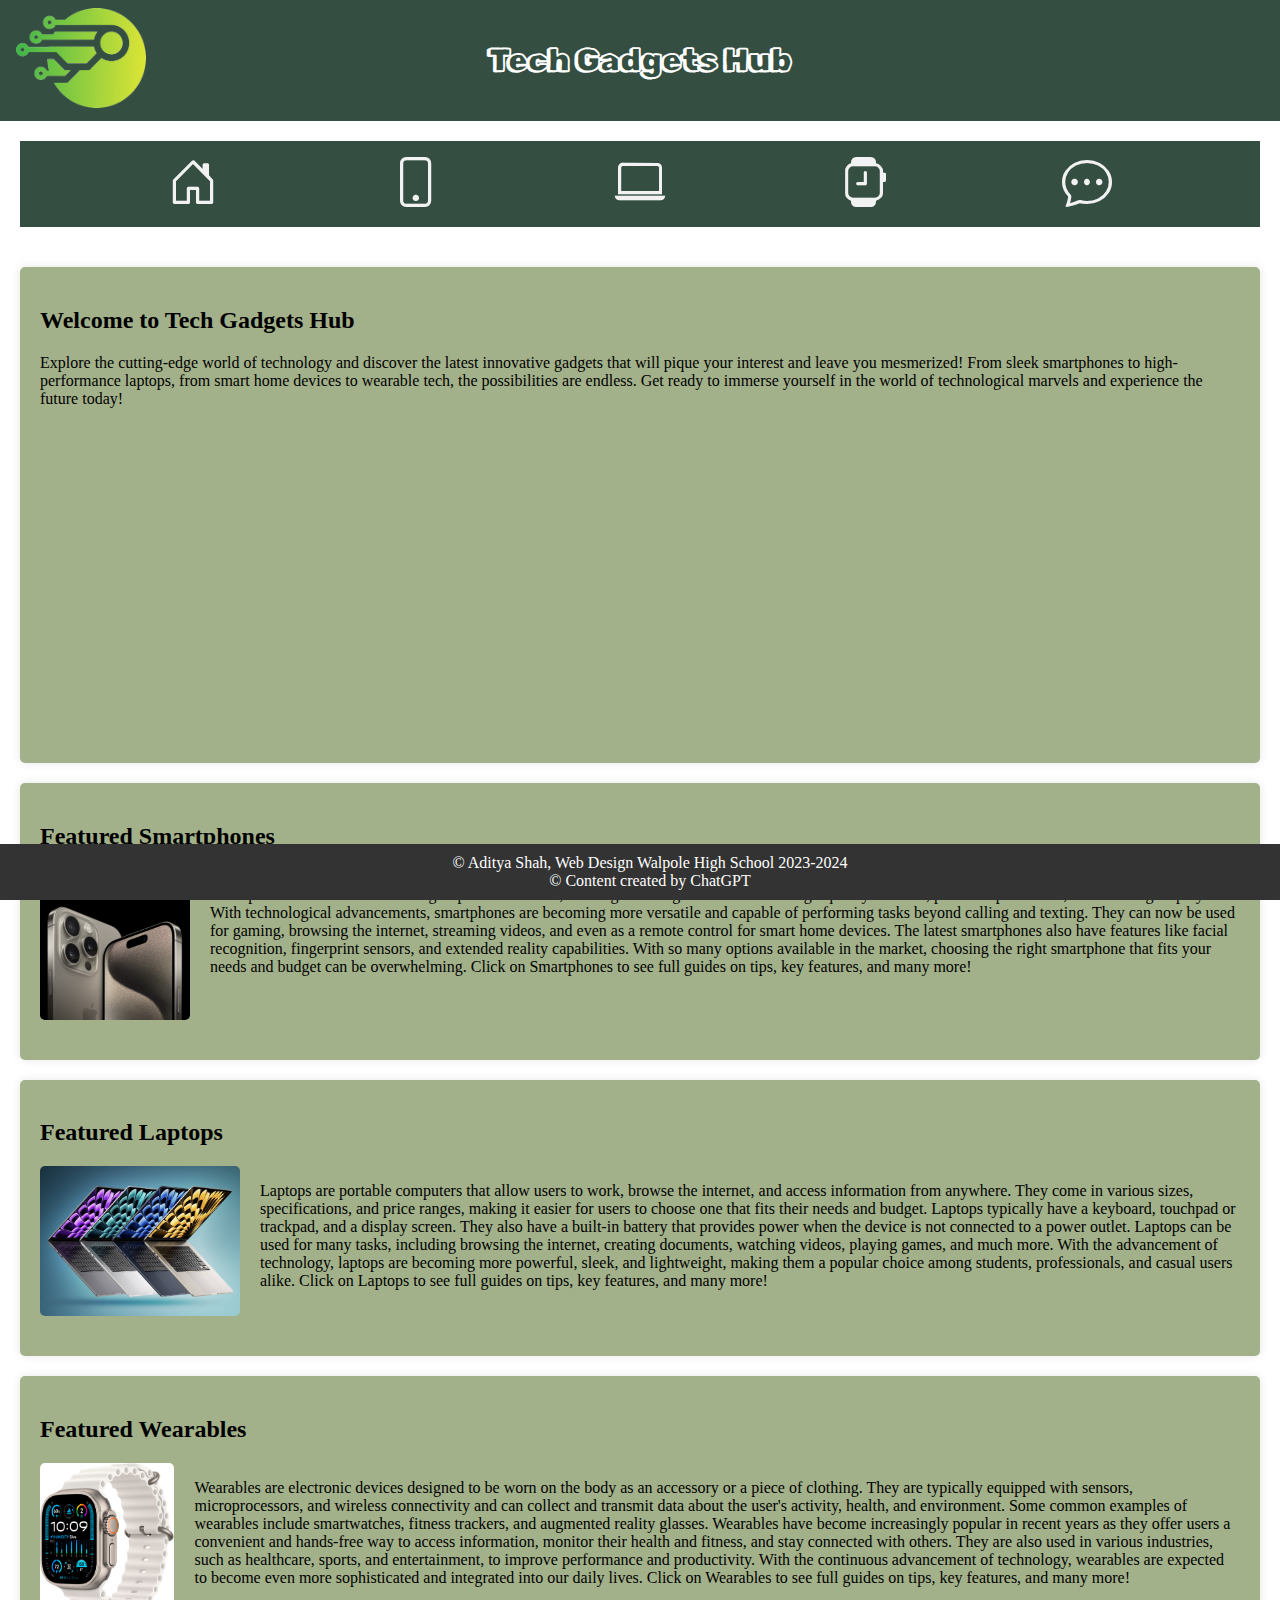
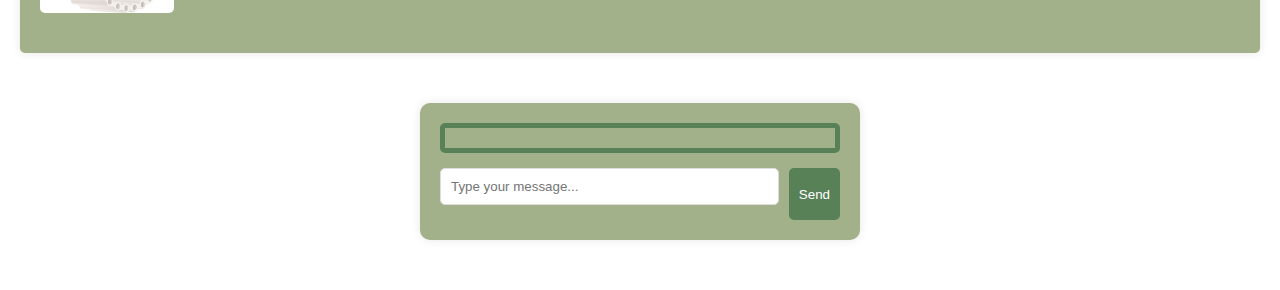
<file: index.html>
<!DOCTYPE html>
<html lang="en">

<head>
    <meta charset="UTF-8">
    <meta name="viewport" content="width=device-width, initial-scale=1.0">
    <title>Tech Gadgets Hub</title>
    <link rel="preconnect" href="https://fonts.googleapis.com">
    <link rel="preconnect" href="https://fonts.gstatic.com" crossorigin>
    <link href="https://fonts.googleapis.com/css2?family=Bungee+Spice&family=Rubik+Doodle+Shadow&display=swap" rel="stylesheet">
    <link rel="stylesheet" href="https://cdn.jsdelivr.net/npm/bootstrap-icons@1.11.2/font/bootstrap-icons.min.css">
    <link href="style.css" rel="stylesheet">
    <link rel="shortcut icon" href="images/logo.png" type="image/x-icon">
</head>

<script>
    function sendMessage() {
        var messageInput = document.getElementById("messageInput");
        var messagesContainer = document.getElementById("messages");

        // Get the user input
        var userMessage = messageInput.value.trim();

        // Only proceed if the input is not empty
        if (userMessage !== "") {
            // Create a new message element
            var messageElement = document.createElement("div");
            messageElement.className = "user-message";
            messageElement.textContent = userMessage;

            // Append the new message to the messages container
            messagesContainer.appendChild(messageElement);

            // Clear the input field
            messageInput.value = "";

            // Optionally, you can simulate a response from the chatbot or another user
            simulateChatbotResponse();
        }
    }

    function simulateChatbotResponse() {
        var messagesContainer = document.getElementById("messages");

        // Simulate a chatbot response
        var chatbotMessage = document.createElement("div");
        chatbotMessage.className = "chatbot-message";
        chatbotMessage.textContent = "This is a simulated chatbot response.";

        // Append the chatbot response to the messages container
        messagesContainer.appendChild(chatbotMessage);
    }
</script>

<body>

    <header>
        <h1>Tech Gadgets Hub</h1>
        <img src="images/logo.png" alt="Logo" class="left" height="100" width="130">
    </header>

    <nav>
        <div class="tabHeader">
            <a href="index.html"><i class="bi bi-house-door"></i></button></a>
            <a href="smartphones.html"><i class="bi bi-phone"></i></button></a>
            <a href="laptops.html"><i class="bi bi-laptop"></i></button></a>
            <a href="wearable.html"><i class="bi bi-smartwatch"></i></button></a>
            <a href="contact.html"><i class="bi bi-chat-dots"></i></button></a>
        </div>
    </nav>

    <section id="home">
        <h2>Welcome to Tech Gadgets Hub</h2>
        <p>Explore the cutting-edge world of technology and discover the latest innovative gadgets that will pique your interest and leave you mesmerized! From sleek smartphones to high-performance laptops, from smart home devices to wearable tech, the possibilities are endless. Get ready to immerse yourself in the world of technological marvels and experience the future today!</p>
        <iframe width="500" height="315" src="https://www.youtube.com/embed/vQPgEm9jAJI?si=LHOcb8h8kbD4Qa-z" title="YouTube video player" frameborder="0" allow="accelerometer; autoplay; clipboard-write; encrypted-media; gyroscope; picture-in-picture; web-share" allowfullscreen></iframe> <iframe width="500" height="315" src="https://www.youtube.com/embed/vyQv563Y-fk?si=xe5HoxHj7nRtCBwm" title="YouTube video player" frameborder="0" allow="accelerometer; autoplay; clipboard-write; encrypted-media; gyroscope; picture-in-picture; web-share" allowfullscreen></iframe>
    </section>

    <section id="smartphones">
        <h2>Featured Smartphones</h2>
        <div class="product">
            <img src="images/smartphone.jpg" alt="Apple Iphone">
            <div>
                <p>Smartphones have become an integral part of our lives, offering us a range of features like high-quality cameras, powerful processors, and stunning displays. With technological advancements, smartphones are becoming more versatile and capable of performing tasks beyond calling and texting. They can now be used for gaming, browsing the internet, streaming videos, and even as a remote control for smart home devices. The latest smartphones also have features like facial recognition, fingerprint sensors, and extended reality capabilities. With so many options available in the market, choosing the right smartphone that fits your needs and budget can be overwhelming. Click on Smartphones to see full guides on tips, key features, and many more!</p>
            </div>
        </div>
        <!-- Add more products as needed -->
    </section>

    <section id="laptops">
        <h2>Featured Laptops</h2>
        <div class="product">
            <img src="images/laptop.jpg" alt="Macbook">
            <div>
                <p>Laptops are portable computers that allow users to work, browse the internet, and access information from anywhere. They come in various sizes, specifications, and price ranges, making it easier for users to choose one that fits their needs and budget. Laptops typically have a keyboard, touchpad or trackpad, and a display screen. They also have a built-in battery that provides power when the device is not connected to a power outlet. Laptops can be used for many tasks, including browsing the internet, creating documents, watching videos, playing games, and much more. With the advancement of technology, laptops are becoming more powerful, sleek, and lightweight, making them a popular choice among students, professionals, and casual users alike. Click on Laptops to see full guides on tips, key features, and many more!</p>
            </div>
        </div>
        <!-- Add more products as needed -->
    </section>

    <section id="wearables">
        <h2>Featured Wearables</h2>
        <div class="product">
            <img src="images/wearable.jpg" alt="Wearable 1">
            <div>
                <p>Wearables are electronic devices designed to be worn on the body as an accessory or a piece of clothing. They are typically equipped with sensors, microprocessors, and wireless connectivity and can collect and transmit data about the user's activity, health, and environment. Some common examples of wearables include smartwatches, fitness trackers, and augmented reality glasses. Wearables have become increasingly popular in recent years as they offer users a convenient and hands-free way to access information, monitor their health and fitness, and stay connected with others. They are also used in various industries, such as healthcare, sports, and entertainment, to improve performance and productivity. With the continuous advancement of technology, wearables are expected to become even more sophisticated and integrated into our daily lives. Click on Wearables to see full guides on tips, key features, and many more!</p>
            </div>
        </div>
        <!-- Add more products as needed -->
    </section>

    <footer>
        &copy; Aditya Shah, Web Design Walpole High School 2023-2024 <br>
        &copy; Content created by ChatGPT
    </footer>
    
    <div id="chatbox">
        <div id="messages"></div>
        <div id="input-container">
            <input type="text" id="messageInput" placeholder="Type your message...">
            <button id="sendButton" onclick="sendMessage()">Send</button>
        </div>
    </div>
</body>

</html>
</file>
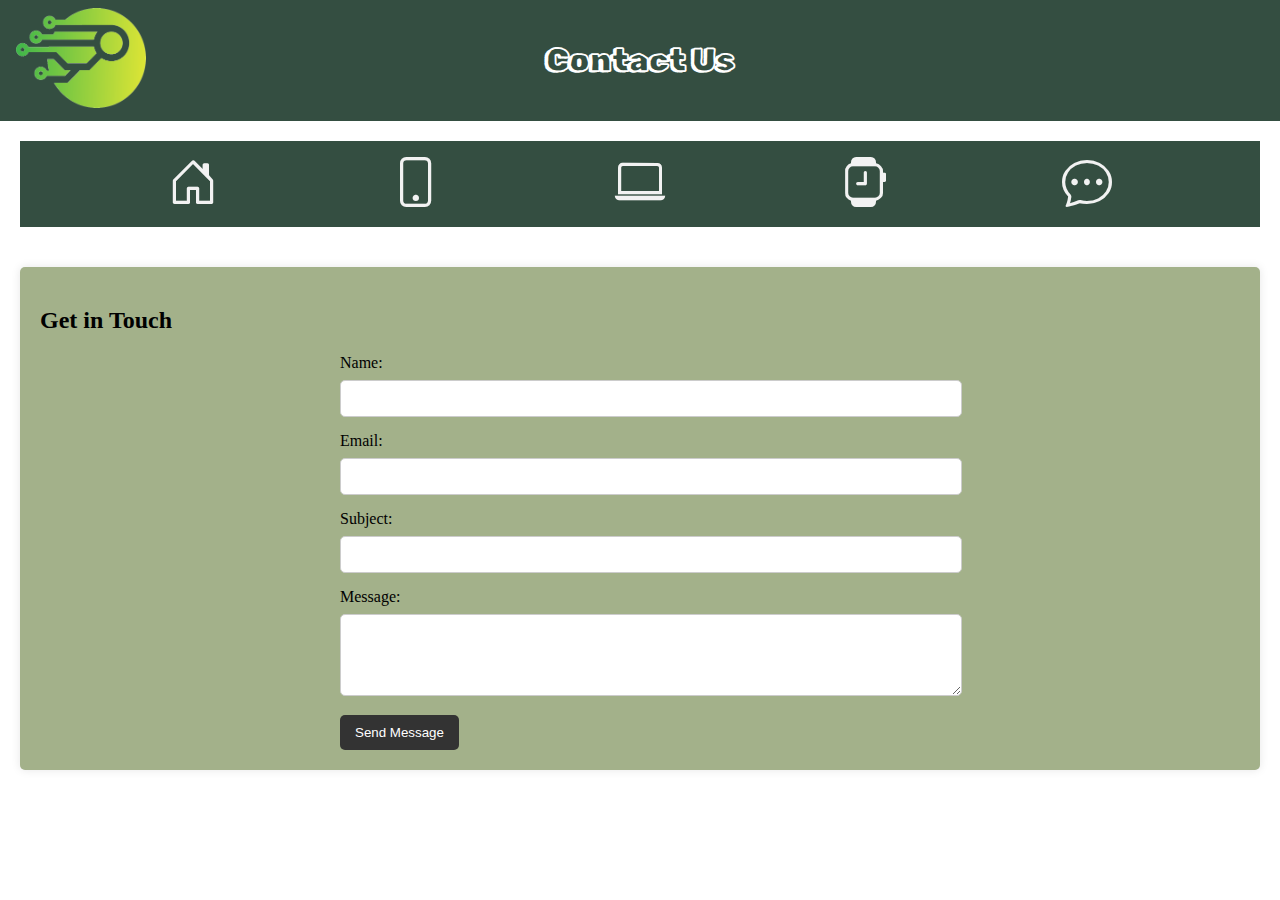
<file: contact.html>
<!DOCTYPE html>
<html lang="en">
<head>
    <meta charset="UTF-8">
    <meta name="viewport" content="width=device-width, initial-scale=1.0">
    <title>Contact</title>
    <link rel="preconnect" href="https://fonts.googleapis.com">
    <link rel="preconnect" href="https://fonts.gstatic.com" crossorigin>
    <link href="https://fonts.googleapis.com/css2?family=Bungee+Spice&family=Rubik+Doodle+Shadow&display=swap" rel="stylesheet">
    <link rel="stylesheet" href="https://cdn.jsdelivr.net/npm/bootstrap-icons@1.11.2/font/bootstrap-icons.min.css">
    <link href="contact.css" rel="stylesheet">
    <link rel="shortcut icon" href="images/logo.png" type="image/x-icon">
</head>
<body>
    <header>
        <h1>Contact Us</h1>
        <img src="images/logo.png" alt="Logo" class="left" height="100" width="130">
    </header>

    <nav>
        <div class="tabHeader2">
            <a href="index.html"><i class="bi bi-house-door"></i></button></a>
            <a href="smartphones.html"><i class="bi bi-phone"></i></button></a>
            <a href="laptops.html"><i class="bi bi-laptop"></i></button></a>
            <a href="wearable.html"><i class="bi bi-smartwatch"></i></button></a>
            <a href="contact.html"><i class="bi bi-chat-dots"></i></button></a>
        </div>
        
    </nav>

    <section id="contact">
        <h2>Get in Touch</h2>
        <form action="your_server_script.php" method="post">
            <label for="name">Name:</label>
            <input type="text" id="name" name="name" required>

            <label for="email">Email:</label>
            <input type="email" id="email" name="email" required>

            <label for="subject">Subject:</label>
            <input type="text" id="subject" name="subject" required>

            <label for="message">Message:</label>
            <textarea id="message" name="message" rows="4" required></textarea>

            <button type="submit">Send Message</button>
        </form>
    </section>

</body>
</html>
</file>
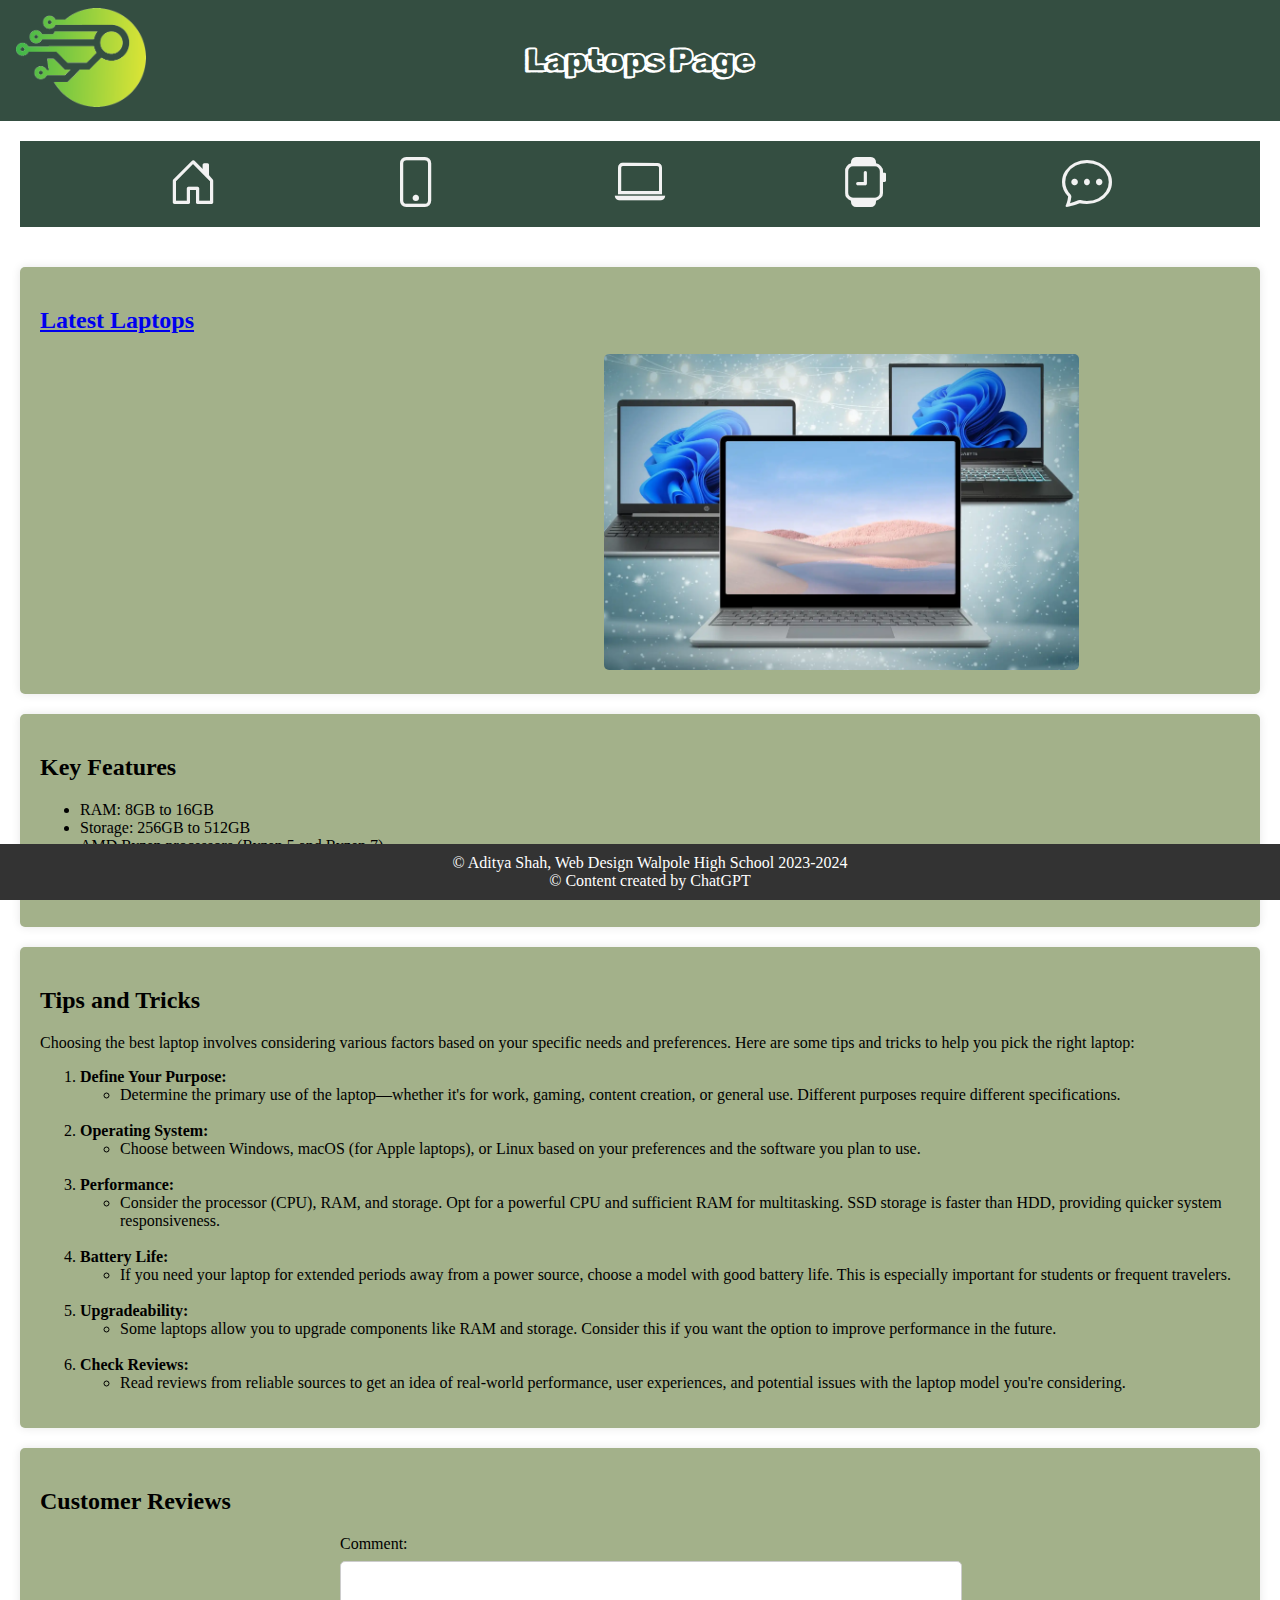
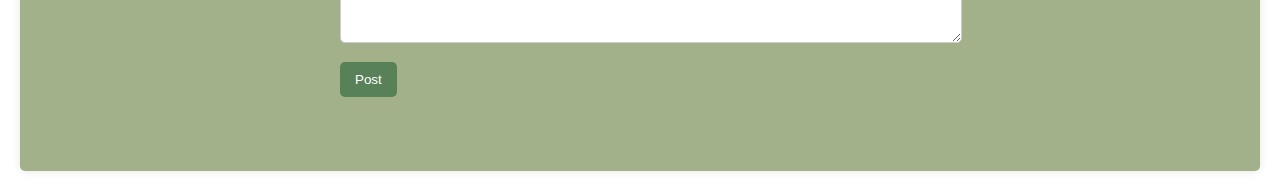
<file: laptops.html>
<!DOCTYPE html>
<html lang="en">
<head>
    <meta charset="UTF-8">
    <meta name="viewport" content="width=device-width, initial-scale=1.0">
    <title>Laptops</title>
    <link rel="preconnect" href="https://fonts.googleapis.com">
    <link rel="preconnect" href="https://fonts.gstatic.com" crossorigin>
    <link rel="stylesheet" href="https://cdn.jsdelivr.net/npm/bootstrap-icons@1.11.2/font/bootstrap-icons.min.css">
    <link href="https://fonts.googleapis.com/css2?family=Bungee+Spice&family=Rubik+Doodle+Shadow&display=swap" rel="stylesheet">
    <link href="laptops.css" rel="stylesheet">
    <link rel="shortcut icon" href="images/logo.png" type="image/x-icon">
</head>
<body>
    <header>
        <h1>Laptops Page</h1>
        <img src="images/logo.png" alt="Logo" class="left" height="100" width="130">
    </header>

    <nav>
        <div class="tabHeader4">
            <a href="index.html"><i class="bi bi-house-door"></i></button></a>
            <a href="smartphones.html"><i class="bi bi-phone"></i></button></a>
            <a href="laptops.html"><i class="bi bi-laptop"></i></button></a>
            <a href="wearable.html"><i class="bi bi-smartwatch"></i></button></a>
            <a href="contact.html"><i class="bi bi-chat-dots"></i></button></a>
        </div>
    </nav>

    <section id="home">
        <h2><a href="https://www.pcworld.com/article/550968/best-laptop-deals-3.html">Latest Laptops</a></h2>
        <iframe width="560" height="315" src="https://www.youtube.com/embed/3_JUP8gFgNk?si=r4aqnCVUepfC113J" title="YouTube video player" frameborder="0" allow="accelerometer; autoplay; clipboard-write; encrypted-media; gyroscope; picture-in-picture; web-share" allowfullscreen></iframe> <img src="images/bestLaptop.webp" alt="Smartphone Image" height="450px" width="475px">
    </section>

    <section id="features">
        <h2>Key Features</h2>
        <ul>
            <li>RAM: 8GB to 16GB</li>
            <li>Storage: 256GB to 512GB</li>
            <li>AMD Ryzen processors (Ryzen 5 and Ryzen 7)</li>
            <li>"Ultrabook" design</li>
            <ul>
                <li>thin, lightweight laptops that typically prioritize a slim profile, long battery life, and high-performance components.</li>
            </ul>
            <!-- Add more features as needed -->
        </ul>
    </section>

    <section id="specifications">
        <h2>Tips and Tricks</h2>
        <p>Choosing the best laptop involves considering various factors based on your specific needs and preferences. Here are some tips and tricks to help you pick the right laptop:</p>
        <ol>
            <li><b>Define Your Purpose:</b></li>
            <ul>
                <li>Determine the primary use of the laptop—whether it's for work, gaming, content creation, or general use. Different purposes require different specifications.</li>
            </ul>
            <br>
            <li><b>Operating System:</b></li>
            <ul>
                <li>Choose between Windows, macOS (for Apple laptops), or Linux based on your preferences and the software you plan to use.</li>
            </ul>
            <br>
            <li><b>Performance:</b></li>
            <ul>
                <li>Consider the processor (CPU), RAM, and storage. Opt for a powerful CPU and sufficient RAM for multitasking. SSD storage is faster than HDD, providing quicker system responsiveness.</li>
            </ul>
            <br>
            <li><b>Battery Life:</b></li>
            <ul>
                <li>If you need your laptop for extended periods away from a power source, choose a model with good battery life. This is especially important for students or frequent travelers.</li>
            </ul>
            <br>
            <li><b>Upgradeability:</b></li>
            <ul>
                <li>Some laptops allow you to upgrade components like RAM and storage. Consider this if you want the option to improve performance in the future.</li>
            </ul>
            <br>
            <li><b>Check Reviews:</b></li>
            <ul>
                <li>Read reviews from reliable sources to get an idea of real-world performance, user experiences, and potential issues with the laptop model you're considering.</li>
            </ul>
        </ol>
    </section>

    <section id="reviews">
        <h2>Customer Reviews</h2>
        <form>
            <label for="message">Comment:</label>
            <textarea id="message" name="message" rows="4" required></textarea>

            <button type="submit">Post</button>
        </form>
        <br>
        <br>
        <br>
    </section>

    <footer>
        &copy; Aditya Shah, Web Design Walpole High School 2023-2024 <br>
        &copy; Content created by ChatGPT
    </footer>
</body>
</html>
</file>
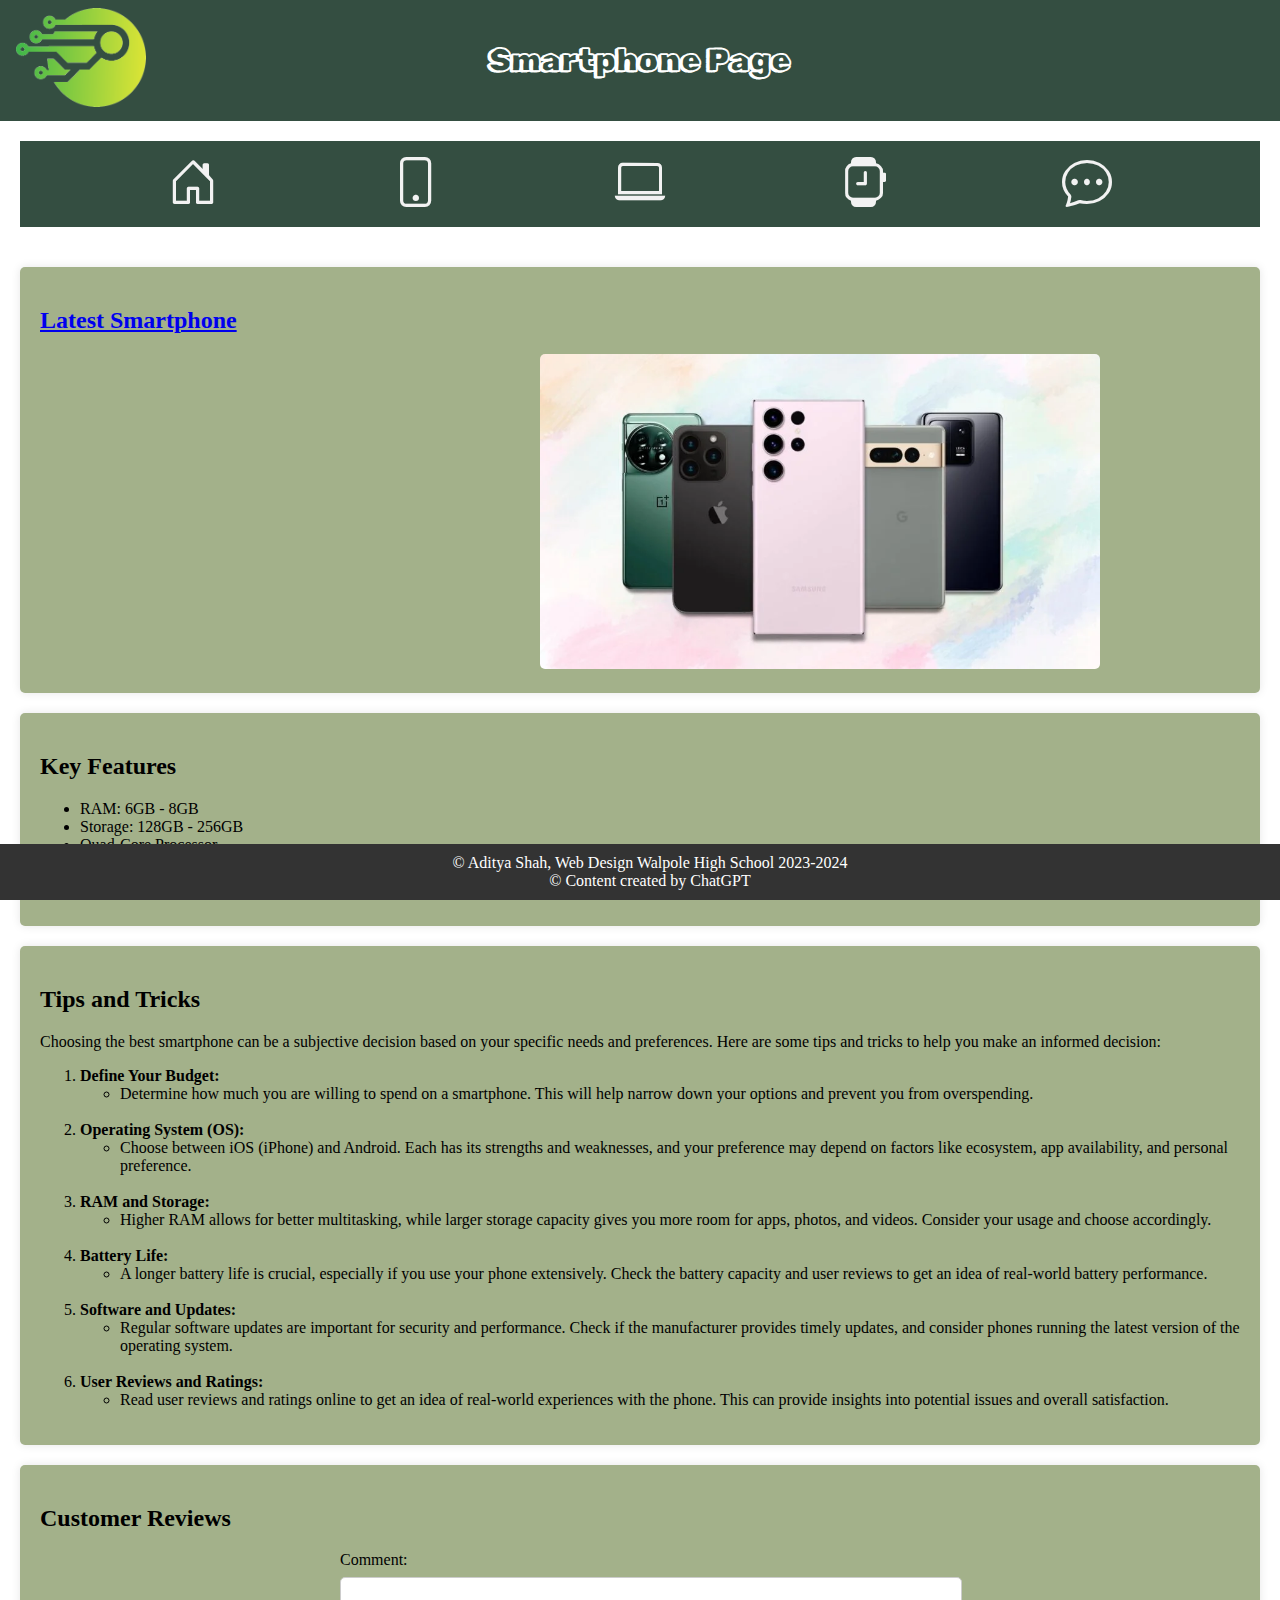
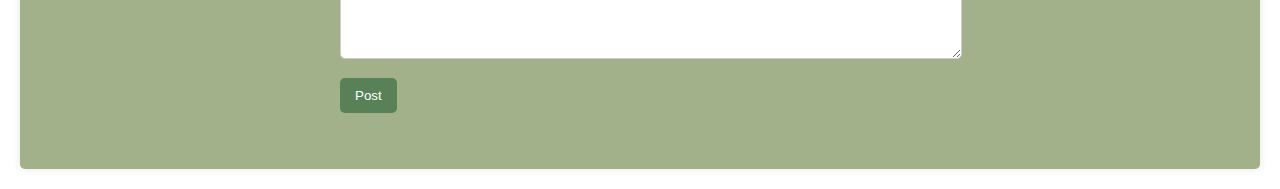
<file: smartphones.html>
<!DOCTYPE html>
<html lang="en">
<head>
    <meta charset="UTF-8">
    <meta name="viewport" content="width=device-width, initial-scale=1.0">
    <title>Smartphones</title>
    <link rel="preconnect" href="https://fonts.googleapis.com">
    <link rel="preconnect" href="https://fonts.gstatic.com" crossorigin>
    <link href="https://fonts.googleapis.com/css2?family=Bungee+Spice&family=Rubik+Doodle+Shadow&display=swap" rel="stylesheet">
    <link rel="stylesheet" href="https://cdn.jsdelivr.net/npm/bootstrap-icons@1.11.2/font/bootstrap-icons.min.css">
    <link href="smartphones.css" rel="stylesheet">
    <link rel="shortcut icon" href="images/logo.png" type="image/x-icon">
</head>
<body>
    <header>
        <h1>Smartphone Page</h1>
        <img src="images/logo.png" alt="Logo" class="left" height="100" width="130">
    </header>

    <nav>
        <div class="tabHeader3">
            <a href="index.html"><i class="bi bi-house-door"></i></button></a>
            <a href="smartphones.html"><i class="bi bi-phone"></i></button></a>
            <a href="laptops.html"><i class="bi bi-laptop"></i></button></a>
            <a href="wearable.html"><i class="bi bi-smartwatch"></i></button></a>
            <a href="contact.html"><i class="bi bi-chat-dots"></i></button></a>
        </div>
    </nav>

    <section id="home">
        <h2><a href="https://www.pcmag.com/picks/the-best-phones">Latest Smartphone</a></h2>
        <iframe width="500" height="315" src="https://www.youtube.com/embed/TD0Are31diM?si=AD0Uixn0bDH7pyTG" title="YouTube video player" frameborder="0" allow="accelerometer; autoplay; clipboard-write; encrypted-media; gyroscope; picture-in-picture; web-share" allowfullscreen></iframe><img src="images/BestSmartphone.webp" alt="Smartphone Image" width="560" height="315">
    </section>

    <section id="features">
        <h2>Key Features</h2>
        <ul>
            <li>RAM: 6GB - 8GB</li>
            <li>Storage: 128GB - 256GB</li>
            <li>Quad-Core Processor</li>
            <li>12MP Rear Camera</li>
            <li>Water-resistant Design</li>
            <!-- Add more features as needed -->
        </ul>
    </section>

    <section id="specifications">
        <h2>Tips and Tricks</h2>
        <p>Choosing the best smartphone can be a subjective decision based on your specific needs and preferences. Here are some tips and tricks to help you make an informed decision:</p>
                <ol>
                    <li><b>Define Your Budget:</b></li>
                    <ul>
                        <li>Determine how much you are willing to spend on a smartphone. This will help narrow down your options and prevent you from overspending.</li>
                    </ul>
                    <br>
                    <li><b>Operating System (OS):</b></li>
                    <ul>
                        <li>Choose between iOS (iPhone) and Android. Each has its strengths and weaknesses, and your preference may depend on factors like ecosystem, app availability, and personal preference.</li>
                    </ul>
                    <br>
                    <li><b>RAM and Storage:</b></li>
                    <ul>
                        <li>Higher RAM allows for better multitasking, while larger storage capacity gives you more room for apps, photos, and videos. Consider your usage and choose accordingly.</li>
                    </ul>
                    <br>
                    <li><b>Battery Life:</b></li>
                    <ul>
                        <li>A longer battery life is crucial, especially if you use your phone extensively. Check the battery capacity and user reviews to get an idea of real-world battery performance.</li>
                    </ul>
                    <br>
                    <li><b>Software and Updates:</b></li>
                    <ul>
                        <li>Regular software updates are important for security and performance. Check if the manufacturer provides timely updates, and consider phones running the latest version of the operating system.</li>
                    </ul>
                    <br>
                    <li><b>User Reviews and Ratings:</b></li>
                    <ul>
                        <li>Read user reviews and ratings online to get an idea of real-world experiences with the phone. This can provide insights into potential issues and overall satisfaction.</li>
                    </ul>
                </ol>

    </section>

    <section id="reviews">
        <h2>Customer Reviews</h2>
        <form>
            <label for="message">Comment:</label>
            <textarea id="message" name="message" rows="4" required></textarea>

            <button type="submit">Post</button>
            <br>
            <br>
            <br>
        </form>
    </section>

    <footer>

        &copy; Aditya Shah, Web Design Walpole High School 2023-2024 <br>
        &copy; Content created by ChatGPT
    </footer>
</body>
</html>
</file>
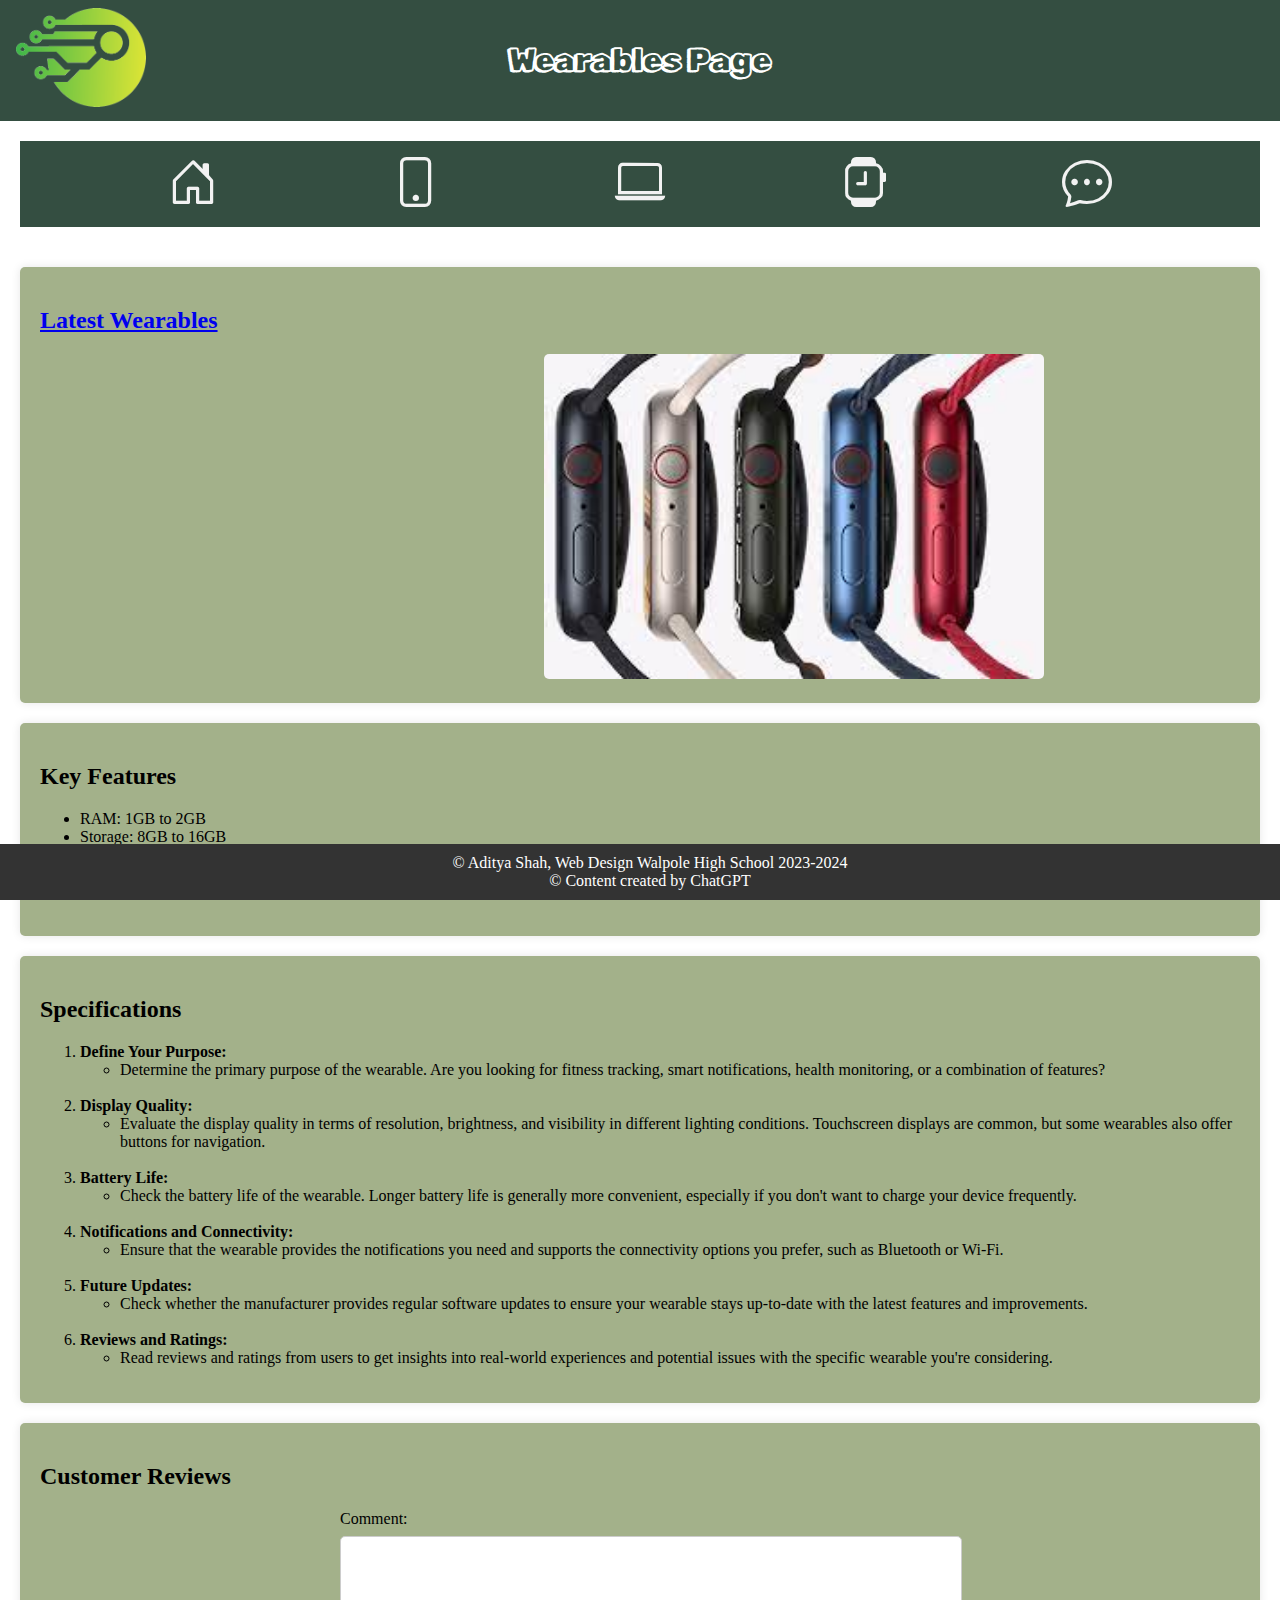
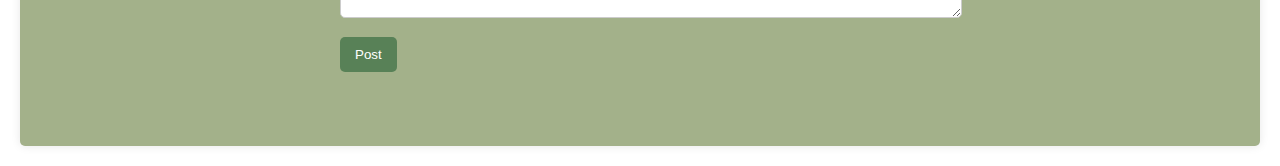
<file: wearable.html>
<!DOCTYPE html>
<html lang="en">
<head>
    <meta charset="UTF-8">
    <meta name="viewport" content="width=device-width, initial-scale=1.0">
    <title>Wearables</title>
    <link rel="preconnect" href="https://fonts.googleapis.com">
    <link rel="preconnect" href="https://fonts.gstatic.com" crossorigin>
    <link href="https://fonts.googleapis.com/css2?family=Bungee+Spice&family=Rubik+Doodle+Shadow&display=swap" rel="stylesheet">
    <link rel="stylesheet" href="https://cdn.jsdelivr.net/npm/bootstrap-icons@1.11.2/font/bootstrap-icons.min.css">
    <link href="wearable.css" rel="stylesheet">
    <link rel="shortcut icon" href="images/logo.png" type="image/x-icon">
</head>
<body>
    <header>
        <h1>Wearables Page</h1>
        <img src="images/logo.png" alt="Logo" class="left" height="100" width="130">
    </header>

    <nav>
        <div class="tabHeader4">
            <a href="index.html"><i class="bi bi-house-door"></i></button></a>
            <a href="smartphones.html"><i class="bi bi-phone"></i></button></a>
            <a href="laptops.html"><i class="bi bi-laptop"></i></button></a>
            <a href="wearable.html"><i class="bi bi-smartwatch"></i></button></a>
            <a href="contact.html"><i class="bi bi-chat-dots"></i></button></a>
        </div>
    </nav>

    <section id="home">
        <h2><a href="https://thegadgetflow.com/portfolio/category/wearable-tech/">Latest Wearables</a></h2>
        <iframe width="500" height="315" src="https://www.youtube.com/embed/UhNoCQG6vIM?si=X2A2cyGn5WMjgTkm" title="YouTube video player" frameborder="0" allow="accelerometer; autoplay; clipboard-write; encrypted-media; gyroscope; picture-in-picture; web-share" allowfullscreen></iframe> <img src="images/watch.jpg" alt="Smartphone Image" width="500" height="315">
        
    </section>

    <section id="features">
        <h2>Key Features</h2>
        <ul>
            <li>RAM: 1GB to 2GB </li>
            <li>Storage: 8GB to 16GB</li>
            <li>ARM-based processor (ARM = Acorn RISC Machine)</li>
            <li>"Minimalistic" Design</li>
            <ul>
                <li>a design for its balance of aesthetics and functionality</li>
            </ul>
            <!-- Add more features as needed -->
        </ul>
    </section>

    <section id="specifications">
        <h2>Specifications</h2>
        <ol>
            <li><b>Define Your Purpose:</b></li>
            <ul>
                <li>Determine the primary purpose of the wearable. Are you looking for fitness tracking, smart notifications, health monitoring, or a combination of features?</li>
            </ul>
            <br>
            <li><b>Display Quality:</b></li>
            <ul>
                <li>Evaluate the display quality in terms of resolution, brightness, and visibility in different lighting conditions. Touchscreen displays are common, but some wearables also offer buttons for navigation.</li>
            </ul>
            <br>
            <li><b>Battery Life:</b></li>
            <ul>
                <li>Check the battery life of the wearable. Longer battery life is generally more convenient, especially if you don't want to charge your device frequently.</li>
            </ul>
            <br>
            <li><b>Notifications and Connectivity:</b></li>
            <ul>
                <li>Ensure that the wearable provides the notifications you need and supports the connectivity options you prefer, such as Bluetooth or Wi-Fi.</li>
            </ul>
            <br>
            <li><b>Future Updates:</b></li>
            <ul>
                <li>Check whether the manufacturer provides regular software updates to ensure your wearable stays up-to-date with the latest features and improvements.</li>
            </ul>
            <br>
            <li><b>Reviews and Ratings:</b></li>
            <ul>
                <li>Read reviews and ratings from users to get insights into real-world experiences and potential issues with the specific wearable you're considering.</li>
            </ul>
        </ol>
    </section>

    <section id="reviews">
        <h2>Customer Reviews</h2>
        <form>
            <label for="message">Comment:</label>
            <textarea id="message" name="message" rows="4" required></textarea>

            <button type="submit">Post</button>
        </form>
        <br>
        <br>
        <br>
    </section>

    <footer>
        &copy; Aditya Shah, Web Design Walpole High School 2023-2024 <br>
        &copy; Content created by ChatGPT
    </footer>
</body>
</html>
</file>
<file: style.css>
body {
    font-family: 'Shadows Into Light', cursive;
    margin: 0;
    padding: 0;
    background-image: url(https://w0.peakpx.com/wallpaper/397/619/HD-wallpaper-design-space-dark-green-wooden-textured-background-by-paeng-dark-green-green-texture-background-dark-green-aesthetic.jpg);
    background-attachment: fixed;
}

header {
    background-color: #344e41ff;
    color: #fff;
    padding: 20px;
    text-align: center;
    font-family: "Rubik Doodle Shadow";
}

.left {
  position: absolute;
  top: 8px;
  left: 16px;
  font-size: 18px;
}

nav {
    background-color: clear;
    padding: 20px;
    text-align: center;

}

nav a {
    color: #fff;
    text-decoration: none;
    font-size: 50px;
    padding: 10px;
    margin: 0 10px;
    font-weight: bold;
    display: inline-block;
}

.tabHeader {
    overflow: hidden;
    background-color: #344e41ff;
    display: flex;
    justify-content: space-evenly;
    font-family: 'Roboto Serif', serif;
}

/* Style the topnav links */
.tabHeader a {
    float: left;
    display: block;
    color: #f2f2f2;
    text-align: center;
    padding: 14px 16px;
    text-decoration: none;
}

/* Change color on hover */
.tabHeader a:hover {
    background-color: #a3b18aff;
}

section {
    padding: 20px;
    margin: 20px;
    background-color: #a3b18aff;
    border-radius: 5px;
    box-shadow: 0 0 10px rgba(0, 0, 0, 0.1);
}

.product {
    display: flex;
    margin-bottom: 20px;
}

.product img {
    width: 200px;
    height: 150px;
    object-fit: cover;
    border-radius: 5px;
    margin-right: 20px;
}

footer {
    background-color: #333;
    color: #fff;
    text-align: center;
    padding: 10px;
    position: fixed;
    width: 100%;
    bottom: 0;
}

form {
    max-width: 600px;
    margin: 0 auto;
}

input,
textarea {
    width: 100%;
    padding: 10px;
    margin-bottom: 15px;
    border: 1px solid #ccc;
    border-radius: 5px;
}

.button {
    background-color: #333;
    color: #fff;
    padding: 10px 15px;
    border: none;
    border-radius: 5px;
    cursor: pointer;
}

hr {
    padding: 5px;
    color: #a3b18aff;
}

#chatbox {
    max-width: 400px;
    margin: 50px auto;
    background-color: #a3b18aff;
    padding: 20px;
    border-radius: 10px;
    box-shadow: 0 0 10px rgba(0, 0, 0, 0.1);
}

#messages {
    max-height: 300px;
    overflow-y: auto;
    margin-bottom: 15px;
    padding: 10px;
    border: 5px solid #588157ff;
    border-radius: 5px;
}

#input-container {
    display: flex;
}

#messageInput {
    flex-grow: 1;
    padding: 10px;
    border: 1px solid #ddd;
    border-radius: 5px;
}

#sendButton {
    padding: 10px;
    margin-left: 10px;
    background-color: #588157ff;
    color: #fff;
    border: none;
    border-radius: 5px;
    cursor: pointer;
}
</file>
<file: contact.css>
body {
    font-family: 'Shadows Into Light', cursive;
    margin: 0;
    padding: 0;
    background-image: url(https://w0.peakpx.com/wallpaper/397/619/HD-wallpaper-design-space-dark-green-wooden-textured-background-by-paeng-dark-green-green-texture-background-dark-green-aesthetic.jpg);
    background-attachment: fixed;
}

header {
    background-color: #344e41ff;
    color: #fff;
    padding: 20px;
    text-align: center;
    font-family: "Rubik Doodle Shadow";
}

.left {
    position: absolute;
    top: 8px;
    left: 16px;
    font-size: 18px;
  }

nav {
    background-color: clear;
    padding: 20px;
    text-align: center;
}

nav a {
    color: #fff;
    font-size: 50px;
    text-decoration: none;
    padding: 10px;
    margin: 0 10px;
    font-weight: bold;
    display: inline-block;
}

.tabHeader2 {
    overflow: hidden;
    background-color: #344e41ff;
    display: flex;
    justify-content: space-evenly;
    font-family: 'Roboto Serif', serif;
}

/* Style the topnav links */
.tabHeader2 a {
    float: left;
    display: block;
    color: #f2f2f2;
    text-align: center;
    padding: 14px 16px;
    text-decoration: none;
}

/* Change color on hover */
.tabHeader2 a:hover {
    background-color: #a3b18aff;
}

section {
    padding: 20px;
    margin: 20px;
    background-color: #a3b18aff;
    border-radius: 5px;
    box-shadow: 0 0 10px rgba(0, 0, 0, 0.1);
}

form {
    max-width: 600px;
    margin: 0 auto;
}

label {
    display: block;
    margin-bottom: 8px;
}

input,
textarea {
    width: 100%;
    padding: 10px;
    margin-bottom: 15px;
    border: 1px solid #ccc;
    border-radius: 5px;
}

button {
    background-color: #333;
    color: #fff;
    padding: 10px 15px;
    border: none;
    border-radius: 5px;
    cursor: pointer;
}
</file>
<file: laptops.css>
body {
    font-family: 'Shadows Into Light', cursive;
    margin: 0;
    padding: 0;
    background-image: url(https://w0.peakpx.com/wallpaper/397/619/HD-wallpaper-design-space-dark-green-wooden-textured-background-by-paeng-dark-green-green-texture-background-dark-green-aesthetic.jpg);
    background-attachment: fixed;
}

header {
    background-color: #344e41ff;
    color: #fff;
    padding: 20px;
    text-align: center;
    font-family: "Rubik Doodle Shadow";
}

.left {
    position: absolute;
    top: 8px;
    left: 16px;
    font-size: 18px;
  }

nav {
    background-color: clear;
    padding: 20px;
    text-align: center;

}

nav a {
    color: #fff;
    font-size: 50px;
    text-decoration: none;
    padding: 10px;
    margin: 0 10px;
    font-weight: bold;
    display: inline-block;
}

.tabHeader4 {
    overflow: hidden;
    background-color: #344e41ff;
    display: flex;
    justify-content: space-evenly;
    font-family: 'Roboto Serif', serif;
}

/* Style the topnav links */
.tabHeader4 a {
    float: left;
    display: block;
    color: #f2f2f2;
    text-align: center;
    padding: 14px 16px;
    text-decoration: none;
}

/* Change color on hover */
.tabHeader4 a:hover {
    background-color: #a3b18aff;
}

/* Change color on hover */
.tabHeader4 a:hover {
    background-color: #a3b18aff;
}

section {
    padding: 20px;
    margin: 20px;
    background-color: #a3b18aff;
    border-radius: 5px;
    box-shadow: 0 0 10px rgba(0, 0, 0, 0.1);
}

img {
    max-width: 100%;
    height: auto;
    border-radius: 5px;
}

footer {
    background-color: #333;
    color: #fff;
    text-align: center;
    padding: 10px;
    position: fixed;
    width: 100%;
    bottom: 0;
}

form {
    max-width: 600px;
    margin: 0 auto;
}

label {
    display: block;
    margin-bottom: 8px;
}

input,
textarea {
    width: 100%;
    padding: 10px;
    margin-bottom: 15px;
    border: 1px solid #ccc;
    border-radius: 5px;
}

button {
    background-color: #588157ff;
    color: #fff;
    padding: 10px 15px;
    border: none;
    border-radius: 5px;
    cursor: pointer;
}
</file>
<file: smartphones.css>
body {
    font-family: 'Shadows Into Light', cursive;

    margin: 0;
    padding: 0;
    background-image: url(https://w0.peakpx.com/wallpaper/397/619/HD-wallpaper-design-space-dark-green-wooden-textured-background-by-paeng-dark-green-green-texture-background-dark-green-aesthetic.jpg);
    background-attachment: fixed;
}

header {
    background-color: #344e41ff;
    color: #fff;
    padding: 20px;
    text-align: center;
    font-family: "Rubik Doodle Shadow";
}

.left {
    position: absolute;
    top: 8px;
    left: 16px;
    font-size: 18px;
  }

nav {
    background-color: clear;
    padding: 20px;
    text-align: center;
}

nav a {
    color: #fff;
    font-size: 50px;
    text-decoration: none;
    padding: 10px;
    margin: 0 10px;
    font-weight: bold;
    display: inline-block;
}

.tabHeader3 {
    overflow: hidden;
    background-color: #344e41ff;
    display: flex;
    justify-content: space-evenly;
    font-family: 'Roboto Serif', serif;
}

/* Style the topnav links */
.tabHeader3 a {
    float: left;
    display: block;
    color: #f2f2f2;
    text-align: center;
    padding: 14px 16px;
    text-decoration: none;
}

/* Change color on hover */
.tabHeader3 a:hover {
    background-color: #a3b18aff;
}

/* Change color on hover */
.tabHeader3 a:hover {
    background-color: #a3b18aff;
}

section {
    padding: 20px;
    margin: 20px;
    background-color: #a3b18aff;
    border-radius: 5px;
    box-shadow: 0 0 10px rgba(0, 0, 0, 0.1);
}

img {
    max-width: 100%;
    height: auto;
    border-radius: 5px;
}

footer {
    background-color: #333;
    color: #fff;
    text-align: center;
    padding: 10px;
    position: fixed;
    width: 100%;
    bottom: 0;
}

form {
    max-width: 600px;
    margin: 0 auto;
}

label {
    display: block;
    margin-bottom: 8px;
}

input,
textarea {
    width: 100%;
    padding: 10px;
    margin-bottom: 15px;
    border: 1px solid #ccc;
    border-radius: 5px;
}

button {
    background-color: #588157ff;
    color: #fff;
    padding: 10px 15px;
    border: none;
    border-radius: 5px;
    cursor: pointer;
}
</file>
<file: wearable.css>
body {
    font-family: 'Shadows Into Light', cursive;
    margin: 0;
    padding: 0;
    background-image: url(https://w0.peakpx.com/wallpaper/397/619/HD-wallpaper-design-space-dark-green-wooden-textured-background-by-paeng-dark-green-green-texture-background-dark-green-aesthetic.jpg);
    background-attachment: fixed;
}

header {
    background-color: #344e41ff;
    color: #fff;
    padding: 20px;
    text-align: center;
    font-family: "Rubik Doodle Shadow";
}

.left {
    position: absolute;
    top: 8px;
    left: 16px;
    font-size: 18px;
  }

nav {
    background-color: clear;
    padding: 20px;
    text-align: center;

}

nav a {
    color: #fff;
    font-size: 50px;
    text-decoration: none;
    padding: 10px;
    margin: 0 10px;
    font-weight: bold;
    display: inline-block;
}

.tabHeader4 {
    overflow: hidden;
    background-color: #344e41ff;
    display: flex;
    justify-content: space-evenly;
    font-family: 'Roboto Serif', serif;
}

/* Style the topnav links */
.tabHeader4 a {
    float: left;
    display: block;
    color: #f2f2f2;
    text-align: center;
    padding: 14px 16px;
    text-decoration: none;
}

/* Change color on hover */
.tabHeader4 a:hover {
    background-color: #a3b18aff;
}

/* Change color on hover */
.tabHeader4 a:hover {
    background-color: #a3b18aff;
}

section {
    padding: 20px;
    margin: 20px;
    background-color: #a3b18aff;
    border-radius: 5px;
    box-shadow: 0 0 10px rgba(0, 0, 0, 0.1);
}

img {
    max-width: 100%;
    height: auto;
    border-radius: 5px;
}

footer {
    background-color: #333;
    color: #fff;
    text-align: center;
    padding: 10px;
    position: fixed;
    width: 100%;
    bottom: 0;
}
form {
    max-width: 600px;
    margin: 0 auto;
}

label {
    display: block;
    margin-bottom: 8px;
}

input,
textarea {
    width: 100%;
    padding: 10px;
    margin-bottom: 15px;
    border: 1px solid #ccc;
    border-radius: 5px;
}

button {
    background-color: #588157ff;
    color: #fff;
    padding: 10px 15px;
    border: none;
    border-radius: 5px;
    cursor: pointer;
}
</file>
